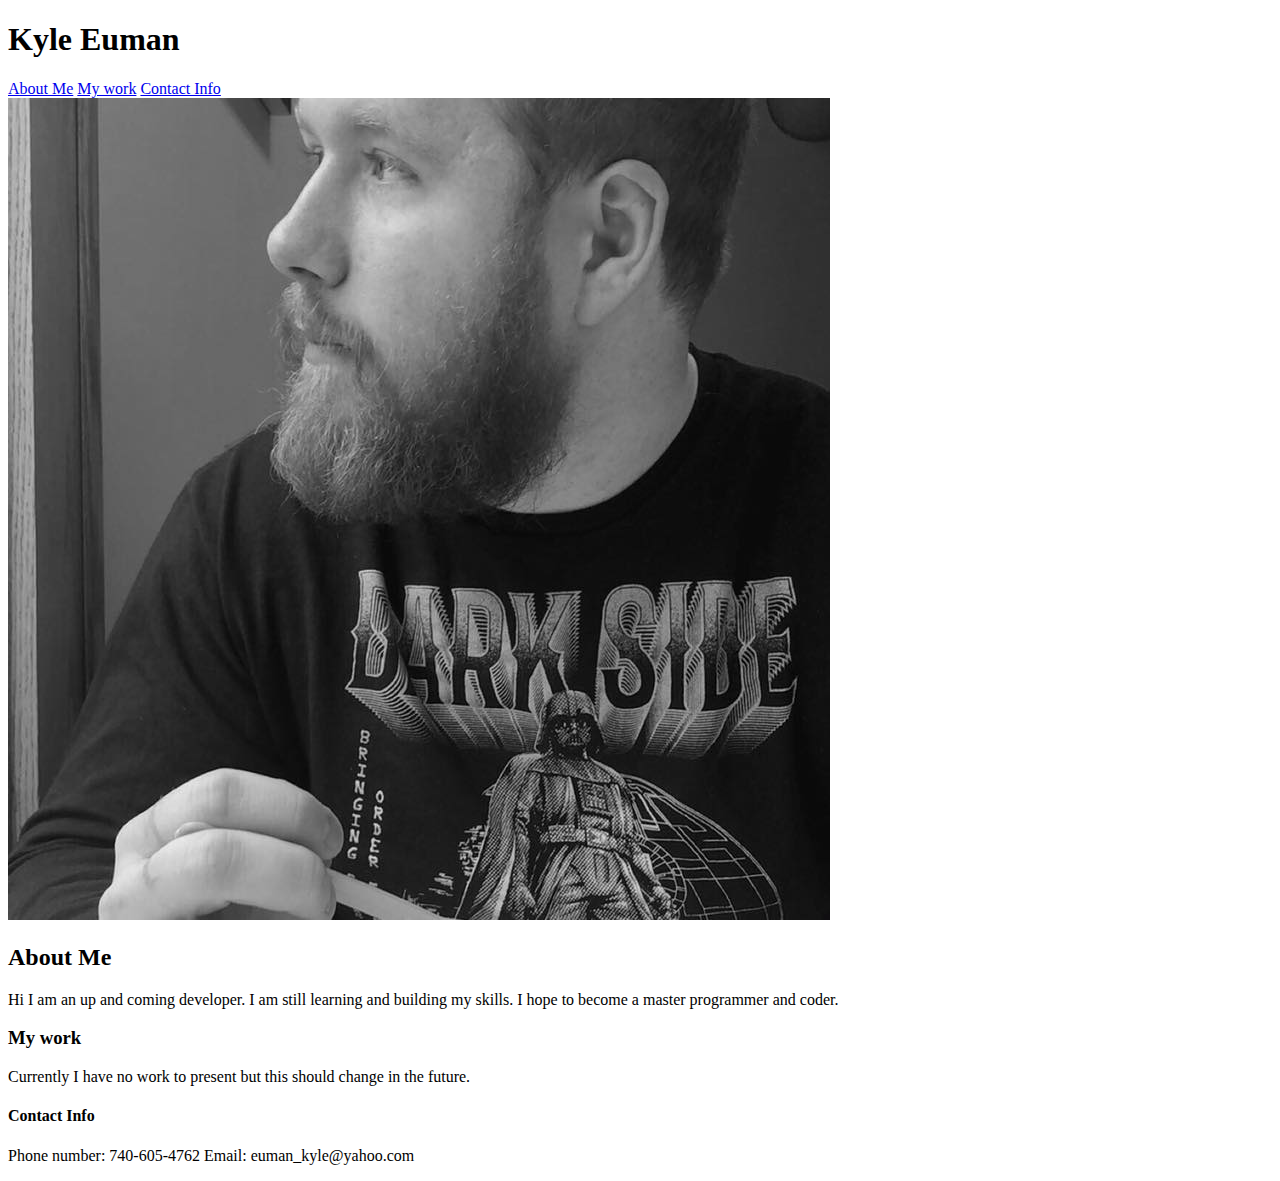
<file: index.html>
<!DOCTYPE html>
<html lang="eng">
    <head>
<meta charset="UTF-8">
<meta name="viewport" content="device-width, initial-scale=1.0">
<title> Kyle's Portfolio</title>

<h1>Kyle Euman</h1>
</head>
<body>
    
        <nav>
            <a href="About Me">About Me</a>
            <a href="My work">My work</a>
            <a href="Contact Info">Contact Info</a>
         </nav>
         <img src="Assets/images/kyle.jpg" alt=" Kyles photo">
         <h2>About Me</h2> 
         <p>Hi I am an up and coming developer. I am still learning and building my skills. I hope to become a master programmer and coder.</p>
         <h3>My work</h3>
         <p>Currently I have no work to present but this should change in the future.</p>
         <h4>Contact Info</h4>
         <p>Phone number: 740-605-4762
            Email: euman_kyle@yahoo.com
         </p>
</body>

</html>
</file>
